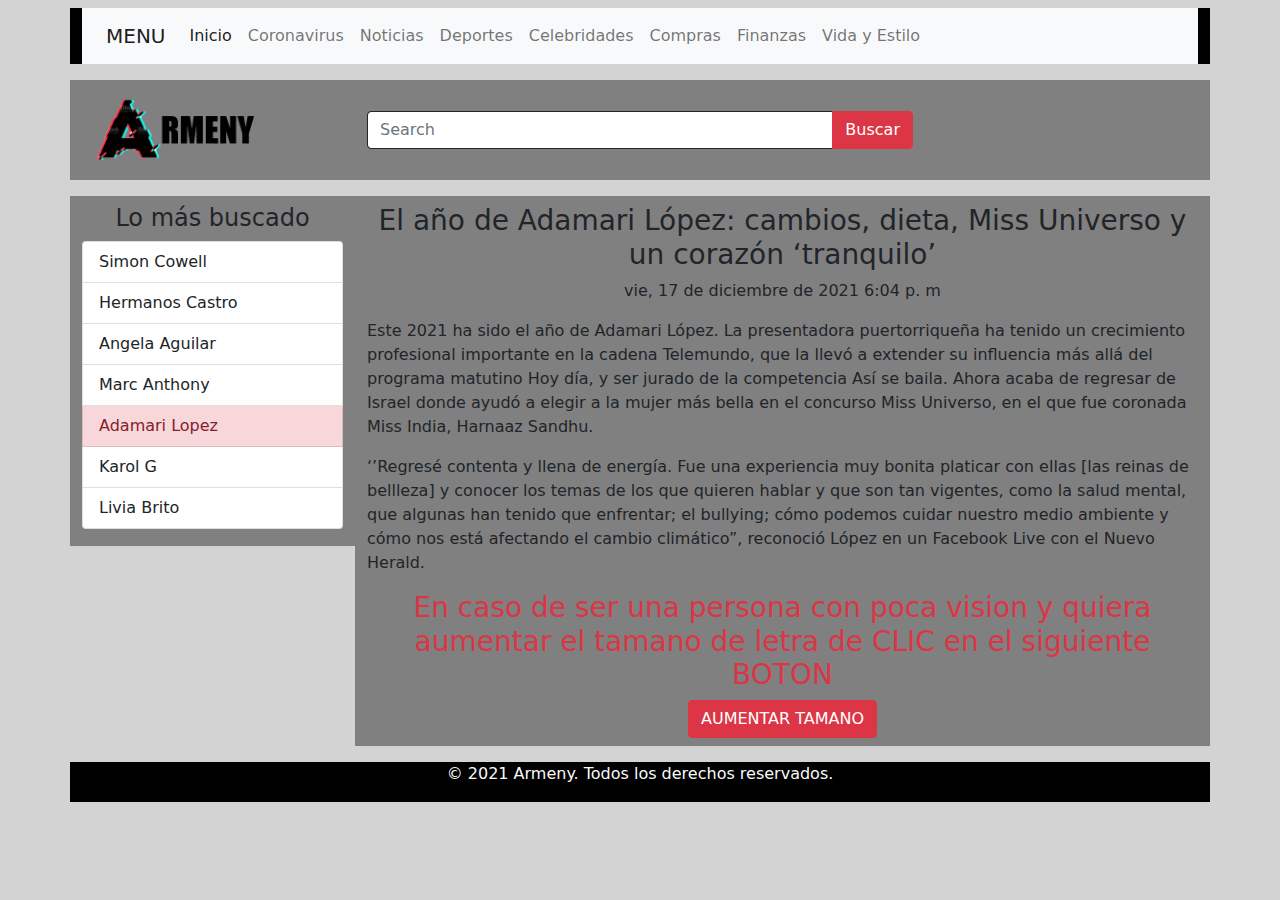
<file: artistas/adamari.html>
<!DOCTYPE html>
<html>
<head>
<title>PORTAL WEB</title>
	<link rel="stylesheet" type="text/css" href="../css/bootstrap.min.css">
	<link rel="stylesheet" type="text/css" href="../css/main.css">
	<!-- FONTAWESOME ICONOS -->
	<link rel="stylesheet" href="https://use.fontawesome.com/releases/v5.7.2/css/all.css"
        integrity="sha384-fnmOCqbTlWIlj8LyTjo7mOUStjsKC4pOpQbqyi7RrhN7udi9RwhKkMHpvLbHG9Sr" crossorigin="anonymous">
</head>

<body>
<header>
	<div class="container">
		<div class="row">
			<div class="col-12 my-2" id="menu">
				<nav class="navbar navbar-expand-lg navbar-light bg-light">
				  <div class="container-fluid">
					    <a class="navbar-brand" href="#">MENU</a>
					    <button class="navbar-toggler" type="button" data-bs-toggle="collapse" data-bs-target="#navbarNav" aria-controls="navbarNav" aria-expanded="false" aria-label="Toggle navigation">
					      <span class="navbar-toggler-icon"></span>
					    </button>
							    <div class="collapse navbar-collapse" id="navbarNav">
							      <ul class="navbar-nav">
							        <li class="nav-item">
							          <a class="nav-link active" aria-current="page" href="../index.html">Inicio</a>
							        </li>
							        <li class="nav-item">
							          <a class="nav-link" href="../html/covid.html">Coronavirus</a>
							        </li>
							        <li class="nav-item">
							          <a class="nav-link" href="../html/not.html">Noticias</a>
							        </li>
							        <li class="nav-item">
							          <a class="nav-link" href="../html/dep.html">Deportes</a>
							        </li>
							        <li class="nav-item">
							          <a class="nav-link" href="../html/cel.html">Celebridades</a>
							        </li>
							        <li class="nav-item">
							          <a class="nav-link" href="../html/comp.html">Compras</a>
							        </li>
							        <li class="nav-item">
							          <a class="nav-link" href="../html/fin.html">Finanzas</a>
							        </li>
							        <li class="nav-item">
							          <a class="nav-link" href="../html/vid.html">Vida y Estilo</a>
							        </li>
							      </ul>
							    </div>
  				   </div>
				</nav>
			</div>
		</div>
	

		<div class="row">
			<div class="col-3 my-2" id="cabecera">
				<img src="../images/logo.png" class="logo">
			</div>

			<div class="col-6 my-2" id="cabecera">
				<div class="input-group">
					  <input type="search" class="form-control border border-dark" placeholder="Search" aria-label="Search"
					  aria-describedby="search-addon" />
					  <button type="button" class="btn btn-danger">Buscar</button>
				</div>
			</div>

			<div class="col-3 my-2" id="cabecera">
				<ul class="list-unstyled list-inline mt-4">
                    <li class="list-inline-item">
                        <a href="https://www.facebook.com/chris.espinosa.376695/">
                            <i class="fab fa-facebook-f"></i>
                        </a>
                    </li>
                    <li class="list-inline-item">
                        <a href="https://www.instagram.com/christopherespinosar/">
                            <i class="fab fa-instagram"></i>
                        </a>
                    </li>
                    <li class="list-inline-item">
                        <a href="https://twitter.com/finkd?lang=es">
                            <i class="fab fa-twitter"></i>
                        </a>
                    </li>
                    <li class="list-inline-item">
                        <a href="https://www.youtube.com/watch?v=Rwk5PdpTxSU">
                            <i class="fab fa-youtube"></i>
                        </a>
                    </li>
                </ul>
			</div>
		</div>
	</div>
</header>

<section>
	<div class="container">
		<div class="row">
			<div class="col-3 my-2 py-2" id="aplicaciones">
				<h4 class="text-center text-dark">Lo más buscado</h4>
				<div class="list-group">
					  <a href="simon.html" class="list-group-item list-group-item-action">Simon Cowell
					  </a>
					  <a href="hermanos.html" class="list-group-item list-group-item-action">Hermanos Castro</a>
					  <a href="angela.html" class="list-group-item list-group-item-action">Angela Aguilar</a>
					  <a href="marc.html" class="list-group-item list-group-item-action">Marc Anthony</a>
					  <a href="adamari.html" class="list-group-item list-group-item-danger">Adamari Lopez</a>
					  <a href="karol.html" class="list-group-item list-group-item-action">Karol G</a>
					  <a href="livia.html" class="list-group-item list-group-item-action">Livia Brito</a>
				</div>
			</div>

			<div class="col-9 my-2 py-2" id="contenidopq">
				<h3 class="text-center">El año de Adamari López: cambios, dieta, Miss Universo y un corazón ‘tranquilo’</h3>
				<p class="text-center">vie, 17 de diciembre de 2021 6:04 p. m</p>
				<p>Este 2021 ha sido el año de Adamari López. La presentadora puertorriqueña ha tenido un crecimiento profesional importante en la cadena Telemundo, que la llevó a extender su influencia más allá del programa matutino Hoy día, y ser jurado de la competencia Así se baila. Ahora acaba de regresar de Israel donde ayudó a elegir a la mujer más bella en el concurso Miss Universo, en el que fue coronada Miss India, Harnaaz Sandhu.</p>
				<p>‘’Regresé contenta y llena de energía. Fue una experiencia muy bonita platicar con ellas [las reinas de bellleza] y conocer los temas de los que quieren hablar y que son tan vigentes, como la salud mental, que algunas han tenido que enfrentar; el bullying; cómo podemos cuidar nuestro medio ambiente y cómo nos está afectando el cambio climático”, reconoció López en un Facebook Live con el Nuevo Herald.</p>

				<h3 class="text-center text-danger">En caso de ser una persona con poca vision y quiera aumentar el tamano de letra de CLIC en el siguiente BOTON</h3>
				<center>
				<button onclick="aumentarLetra()" class="btn btn-danger" id="aumentar">AUMENTAR TAMANO</button>
				<button onclick="disminuirLetra()" type="hidden" id="menorar" class="btn btn-info">MENORAR TAMANO</button>
				</center>
			</div>
	</div>
</div>
</section>

<footer>
	<div class="container">
		<div class="row">
			<div class="col-12 my-2" id="footer">
				<p class="text-light text-center">© 2021 Armeny. Todos los derechos reservados.</p>
			</div>
		</div>
	</div>
</footer>
<script src="../js/bootstrap.bundle.min.js"></script>	
<script src="../js/script.js"></script>
</body>
</html>
</file>
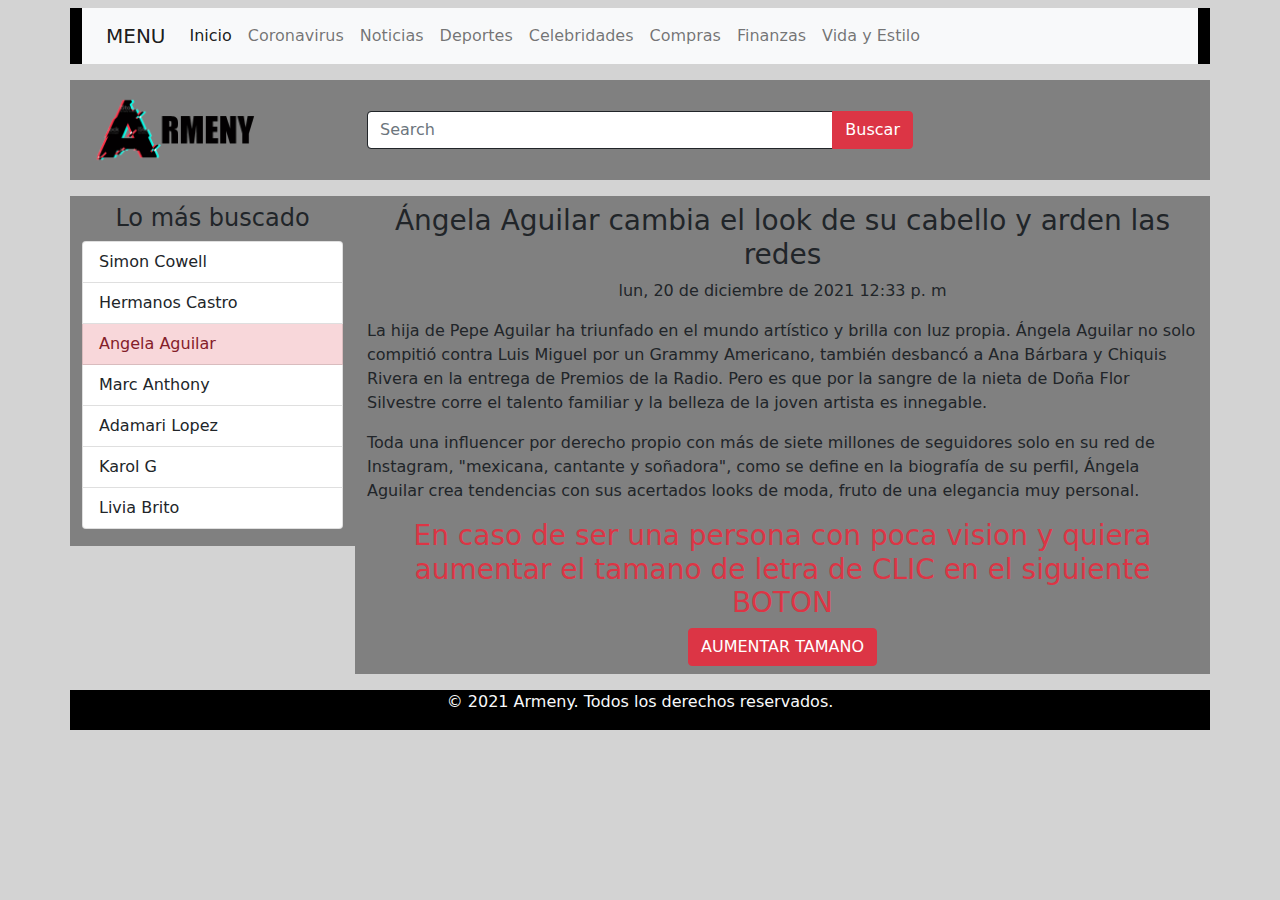
<file: artistas/angela.html>
<!DOCTYPE html>
<html>
<head>
<title>PORTAL WEB</title>
	<link rel="stylesheet" type="text/css" href="../css/bootstrap.min.css">
	<link rel="stylesheet" type="text/css" href="../css/main.css">
	<!-- FONTAWESOME ICONOS -->
	<link rel="stylesheet" href="https://use.fontawesome.com/releases/v5.7.2/css/all.css"
        integrity="sha384-fnmOCqbTlWIlj8LyTjo7mOUStjsKC4pOpQbqyi7RrhN7udi9RwhKkMHpvLbHG9Sr" crossorigin="anonymous">
</head>

<body>
<header>
	<div class="container">
		<div class="row">
			<div class="col-12 my-2" id="menu">
				<nav class="navbar navbar-expand-lg navbar-light bg-light">
				  <div class="container-fluid">
					    <a class="navbar-brand" href="#">MENU</a>
					    <button class="navbar-toggler" type="button" data-bs-toggle="collapse" data-bs-target="#navbarNav" aria-controls="navbarNav" aria-expanded="false" aria-label="Toggle navigation">
					      <span class="navbar-toggler-icon"></span>
					    </button>
							    <div class="collapse navbar-collapse" id="navbarNav">
							      <ul class="navbar-nav">
							        <li class="nav-item">
							          <a class="nav-link active" aria-current="page" href="../index.html">Inicio</a>
							        </li>
							        <li class="nav-item">
							          <a class="nav-link" href="../html/covid.html">Coronavirus</a>
							        </li>
							        <li class="nav-item">
							          <a class="nav-link" href="../html/not.html">Noticias</a>
							        </li>
							        <li class="nav-item">
							          <a class="nav-link" href="../html/dep.html">Deportes</a>
							        </li>
							        <li class="nav-item">
							          <a class="nav-link" href="../html/cel.html">Celebridades</a>
							        </li>
							        <li class="nav-item">
							          <a class="nav-link" href="../html/comp.html">Compras</a>
							        </li>
							        <li class="nav-item">
							          <a class="nav-link" href="../html/fin.html">Finanzas</a>
							        </li>
							        <li class="nav-item">
							          <a class="nav-link" href="../html/vid.html">Vida y Estilo</a>
							        </li>
							      </ul>
							    </div>
  				   </div>
				</nav>
			</div>
		</div>
	

		<div class="row">
			<div class="col-3 my-2" id="cabecera">
				<img src="../images/logo.png" class="logo">
			</div>

			<div class="col-6 my-2" id="cabecera">
				<div class="input-group">
					  <input type="search" class="form-control border border-dark" placeholder="Search" aria-label="Search"
					  aria-describedby="search-addon" />
					  <button type="button" class="btn btn-danger">Buscar</button>
				</div>
			</div>

			<div class="col-3 my-2" id="cabecera">
				<ul class="list-unstyled list-inline mt-4">
                    <li class="list-inline-item">
                        <a href="https://www.facebook.com/chris.espinosa.376695/">
                            <i class="fab fa-facebook-f"></i>
                        </a>
                    </li>
                    <li class="list-inline-item">
                        <a href="https://www.instagram.com/christopherespinosar/">
                            <i class="fab fa-instagram"></i>
                        </a>
                    </li>
                    <li class="list-inline-item">
                        <a href="https://twitter.com/finkd?lang=es">
                            <i class="fab fa-twitter"></i>
                        </a>
                    </li>
                    <li class="list-inline-item">
                        <a href="https://www.youtube.com/watch?v=Rwk5PdpTxSU">
                            <i class="fab fa-youtube"></i>
                        </a>
                    </li>
                </ul>
			</div>
		</div>
	</div>
</header>

<section>
	<div class="container">
		<div class="row">
			<div class="col-3 my-2 py-2" id="aplicaciones">
				<h4 class="text-center text-dark">Lo más buscado</h4>
				<div class="list-group">
					  <a href="simon.html" class="list-group-item list-group-item-action">Simon Cowell
					  </a>
					  <a href="hermanos.html" class="list-group-item list-group-item-action">Hermanos Castro</a>
					  <a href="angela.html" class="list-group-item list-group-item-danger">Angela Aguilar</a>
					  <a href="marc.html" class="list-group-item list-group-item-action">Marc Anthony</a>
					  <a href="adamari.html" class="list-group-item list-group-item-action">Adamari Lopez</a>
					  <a href="karol.html" class="list-group-item list-group-item-action">Karol G</a>
					  <a href="livia.html" class="list-group-item list-group-item-action">Livia Brito</a>
				</div>
			</div>

			<div class="col-9 my-2 py-2" id="contenidopq">
				<h3 class="text-center">Ángela Aguilar cambia el look de su cabello y arden las redes</h3>
				<p class="text-center">lun, 20 de diciembre de 2021 12:33 p. m</p>
				<p>La hija de Pepe Aguilar ha triunfado en el mundo artístico y brilla con luz propia. Ángela Aguilar no solo compitió contra Luis Miguel por un Grammy Americano, también desbancó a Ana Bárbara y Chiquis Rivera en la entrega de Premios de la Radio. Pero es que por la sangre de la nieta de Doña Flor Silvestre corre el talento familiar y la belleza de la joven artista es innegable.</p>
				<p>Toda una influencer por derecho propio con más de siete millones de seguidores solo en su red de Instagram, "mexicana, cantante y soñadora", como se define en la biografía de su perfil, Ángela Aguilar crea tendencias con sus acertados looks de moda, fruto de una elegancia muy personal.</p>

				<h3 class="text-center text-danger">En caso de ser una persona con poca vision y quiera aumentar el tamano de letra de CLIC en el siguiente BOTON</h3>
				<center>
				<button onclick="aumentarLetra()" class="btn btn-danger" id="aumentar">AUMENTAR TAMANO</button>
				<button onclick="disminuirLetra()" type="hidden" id="menorar" class="btn btn-info">MENORAR TAMANO</button>
				</center>
			</div>
	</div>
</div>
</section>

<footer>
	<div class="container">
		<div class="row">
			<div class="col-12 my-2" id="footer">
				<p class="text-light text-center">© 2021 Armeny. Todos los derechos reservados.</p>
			</div>
		</div>
	</div>
</footer>
<script src="../js/bootstrap.bundle.min.js"></script>
<script src="../js/script.js"></script>	
</body>
</html>
</file>
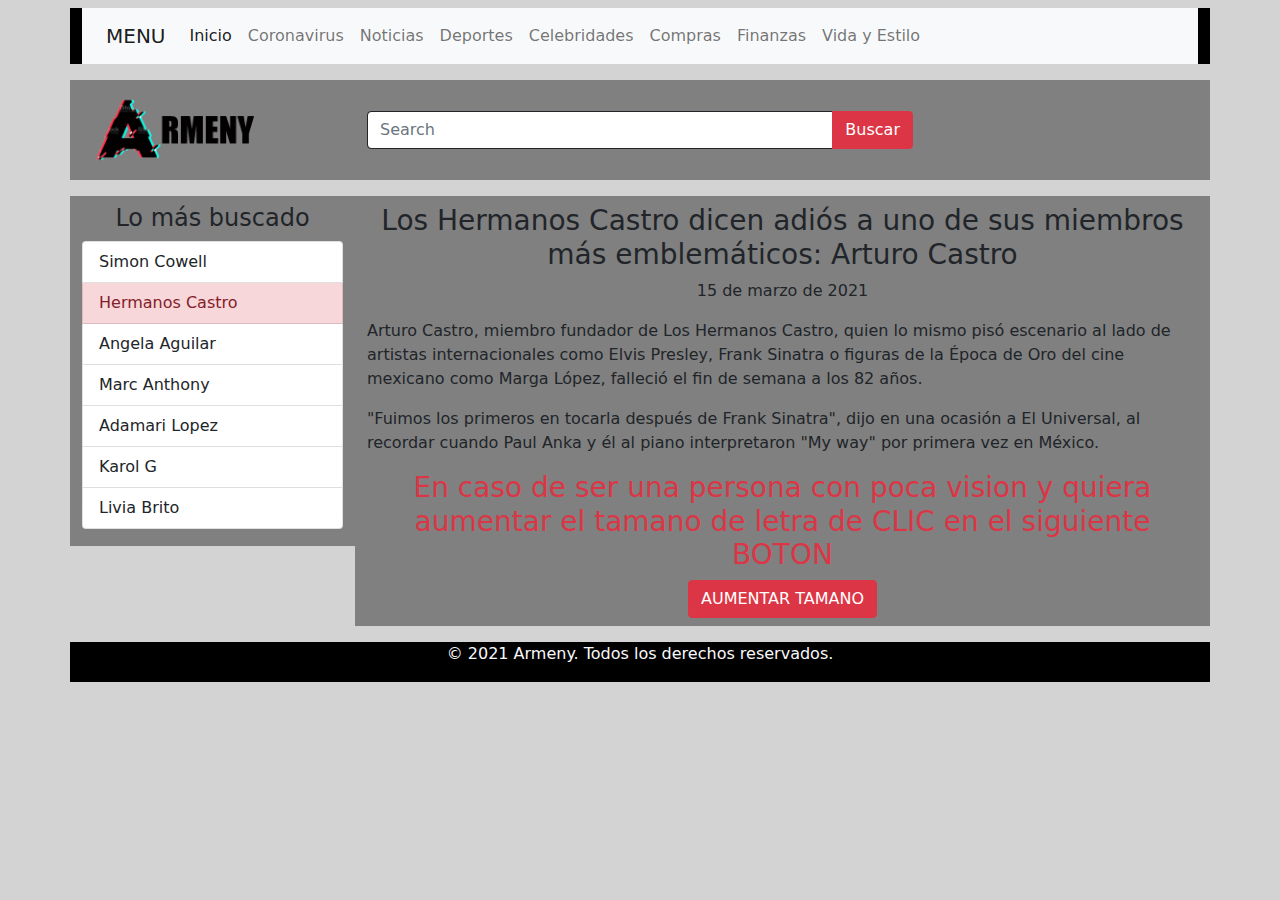
<file: artistas/hermanos.html>
<!DOCTYPE html>
<html>
<head>
<title>PORTAL WEB</title>
	<link rel="stylesheet" type="text/css" href="../css/bootstrap.min.css">
	<link rel="stylesheet" type="text/css" href="../css/main.css">
	<!-- FONTAWESOME ICONOS -->
	<link rel="stylesheet" href="https://use.fontawesome.com/releases/v5.7.2/css/all.css"
        integrity="sha384-fnmOCqbTlWIlj8LyTjo7mOUStjsKC4pOpQbqyi7RrhN7udi9RwhKkMHpvLbHG9Sr" crossorigin="anonymous">
</head>

<body>
<header>
	<div class="container">
		<div class="row">
			<div class="col-12 my-2" id="menu">
				<nav class="navbar navbar-expand-lg navbar-light bg-light">
				  <div class="container-fluid">
					    <a class="navbar-brand" href="#">MENU</a>
					    <button class="navbar-toggler" type="button" data-bs-toggle="collapse" data-bs-target="#navbarNav" aria-controls="navbarNav" aria-expanded="false" aria-label="Toggle navigation">
					      <span class="navbar-toggler-icon"></span>
					    </button>
							    <div class="collapse navbar-collapse" id="navbarNav">
							      <ul class="navbar-nav">
							        <li class="nav-item">
							          <a class="nav-link active" aria-current="page" href="../index.html">Inicio</a>
							        </li>
							        <li class="nav-item">
							          <a class="nav-link" href="../html/covid.html">Coronavirus</a>
							        </li>
							        <li class="nav-item">
							          <a class="nav-link" href="../html/not.html">Noticias</a>
							        </li>
							        <li class="nav-item">
							          <a class="nav-link" href="../html/dep.html">Deportes</a>
							        </li>
							        <li class="nav-item">
							          <a class="nav-link" href="../html/cel.html">Celebridades</a>
							        </li>
							        <li class="nav-item">
							          <a class="nav-link" href="../html/comp.html">Compras</a>
							        </li>
							        <li class="nav-item">
							          <a class="nav-link" href="../html/fin.html">Finanzas</a>
							        </li>
							        <li class="nav-item">
							          <a class="nav-link" href="../html/vid.html">Vida y Estilo</a>
							        </li>
							      </ul>
							    </div>
  				   </div>
				</nav>
			</div>
		</div>
	

		<div class="row">
			<div class="col-3 my-2" id="cabecera">
				<img src="../images/logo.png" class="logo">
			</div>

			<div class="col-6 my-2" id="cabecera">
				<div class="input-group">
					  <input type="search" class="form-control border border-dark" placeholder="Search" aria-label="Search"
					  aria-describedby="search-addon" />
					  <button type="button" class="btn btn-danger">Buscar</button>
				</div>
			</div>

			<div class="col-3 my-2" id="cabecera">
				<ul class="list-unstyled list-inline mt-4">
                    <li class="list-inline-item">
                        <a href="https://www.facebook.com/chris.espinosa.376695/">
                            <i class="fab fa-facebook-f"></i>
                        </a>
                    </li>
                    <li class="list-inline-item">
                        <a href="https://www.instagram.com/christopherespinosar/">
                            <i class="fab fa-instagram"></i>
                        </a>
                    </li>
                    <li class="list-inline-item">
                        <a href="https://twitter.com/finkd?lang=es">
                            <i class="fab fa-twitter"></i>
                        </a>
                    </li>
                    <li class="list-inline-item">
                        <a href="https://www.youtube.com/watch?v=Rwk5PdpTxSU">
                            <i class="fab fa-youtube"></i>
                        </a>
                    </li>
                </ul>
			</div>
		</div>
	</div>
</header>

<section>
	<div class="container">
		<div class="row">
			<div class="col-3 my-2 py-2" id="aplicaciones">
				<h4 class="text-center text-dark">Lo más buscado</h4>
				<div class="list-group">
					  <a href="simon.html" class="list-group-item list-group-item-action">Simon Cowell
					  </a>
					  <a href="hermanos.html" class="list-group-item list-group-item-danger">Hermanos Castro</a>
					  <a href="angela.html" class="list-group-item list-group-item-action">Angela Aguilar</a>
					  <a href="marc.html" class="list-group-item list-group-item-action">Marc Anthony</a>
					  <a href="adamari.html" class="list-group-item list-group-item-action">Adamari Lopez</a>
					  <a href="karol.html" class="list-group-item list-group-item-action">Karol G</a>
					  <a href="livia.html" class="list-group-item list-group-item-action">Livia Brito</a>
				</div>
			</div>

			<div class="col-9 my-2 py-2" id="contenidopq">
				<h3 class="text-center">Los Hermanos Castro dicen adiós a uno de sus miembros más emblemáticos: Arturo Castro</h3>
				<p class="text-center">15 de marzo de 2021</p>
				<p>Arturo Castro, miembro fundador de Los Hermanos Castro, quien lo mismo pisó escenario al lado de artistas internacionales como Elvis Presley, Frank Sinatra o figuras de la Época de Oro del cine mexicano como Marga López, falleció el fin de semana a los 82 años.</p>
				<p>"Fuimos los primeros en tocarla después de Frank Sinatra", dijo en una ocasión a El Universal, al recordar cuando Paul Anka y él al piano interpretaron "My way" por primera vez en México.</p>

				<h3 class="text-center text-danger">En caso de ser una persona con poca vision y quiera aumentar el tamano de letra de CLIC en el siguiente BOTON</h3>
				<center>
				<button onclick="aumentarLetra()" class="btn btn-danger" id="aumentar">AUMENTAR TAMANO</button>
				<button onclick="disminuirLetra()" type="hidden" id="menorar" class="btn btn-info">MENORAR TAMANO</button>
				</center>
			</div>
	</div>
</div>
</section>

<footer>
	<div class="container">
		<div class="row">
			<div class="col-12 my-2" id="footer">
				<p class="text-light text-center">© 2021 Armeny. Todos los derechos reservados.</p>
			</div>
		</div>
	</div>
</footer>
<script src="../js/bootstrap.bundle.min.js"></script>	
<script src="../js/script.js"></script>
</body>
</html>
</file>
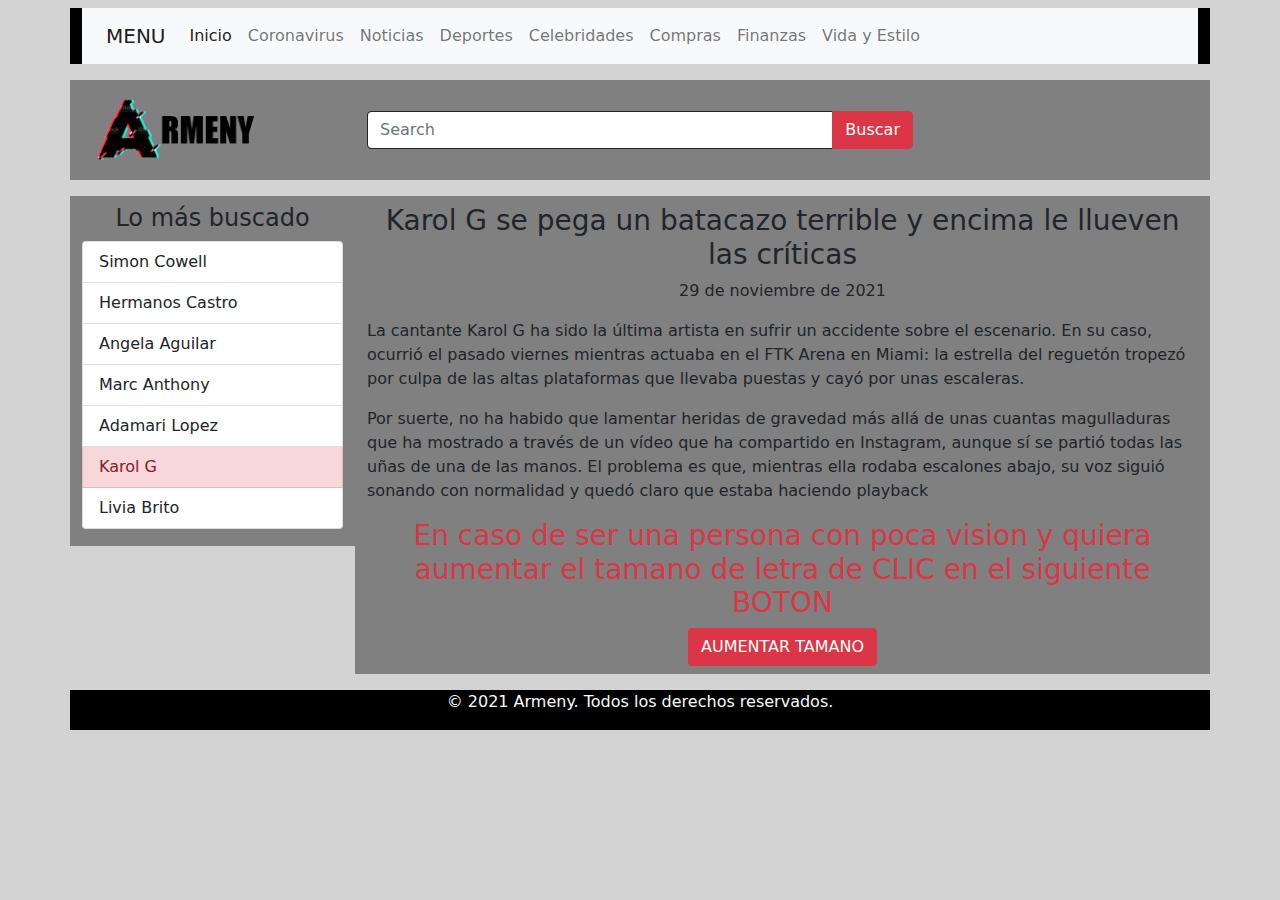
<file: artistas/karol.html>
<!DOCTYPE html>
<html>
<head>
<title>PORTAL WEB</title>
	<link rel="stylesheet" type="text/css" href="../css/bootstrap.min.css">
	<link rel="stylesheet" type="text/css" href="../css/main.css">
	<!-- FONTAWESOME ICONOS -->
	<link rel="stylesheet" href="https://use.fontawesome.com/releases/v5.7.2/css/all.css"
        integrity="sha384-fnmOCqbTlWIlj8LyTjo7mOUStjsKC4pOpQbqyi7RrhN7udi9RwhKkMHpvLbHG9Sr" crossorigin="anonymous">
</head>

<body>
<header>
	<div class="container">
		<div class="row">
			<div class="col-12 my-2" id="menu">
				<nav class="navbar navbar-expand-lg navbar-light bg-light">
				  <div class="container-fluid">
					    <a class="navbar-brand" href="#">MENU</a>
					    <button class="navbar-toggler" type="button" data-bs-toggle="collapse" data-bs-target="#navbarNav" aria-controls="navbarNav" aria-expanded="false" aria-label="Toggle navigation">
					      <span class="navbar-toggler-icon"></span>
					    </button>
							    <div class="collapse navbar-collapse" id="navbarNav">
							      <ul class="navbar-nav">
							        <li class="nav-item">
							          <a class="nav-link active" aria-current="page" href="../index.html">Inicio</a>
							        </li>
							        <li class="nav-item">
							          <a class="nav-link" href="../html/covid.html">Coronavirus</a>
							        </li>
							        <li class="nav-item">
							          <a class="nav-link" href="../html/not.html">Noticias</a>
							        </li>
							        <li class="nav-item">
							          <a class="nav-link" href="../html/dep.html">Deportes</a>
							        </li>
							        <li class="nav-item">
							          <a class="nav-link" href="../html/cel.html">Celebridades</a>
							        </li>
							        <li class="nav-item">
							          <a class="nav-link" href="../html/comp.html">Compras</a>
							        </li>
							        <li class="nav-item">
							          <a class="nav-link" href="../html/fin.html">Finanzas</a>
							        </li>
							        <li class="nav-item">
							          <a class="nav-link" href="../html/vid.html">Vida y Estilo</a>
							        </li>
							      </ul>
							    </div>
  				   </div>
				</nav>
			</div>
		</div>
	

		<div class="row">
			<div class="col-3 my-2" id="cabecera">
				<img src="../images/logo.png" class="logo">
			</div>

			<div class="col-6 my-2" id="cabecera">
				<div class="input-group">
					  <input type="search" class="form-control border border-dark" placeholder="Search" aria-label="Search"
					  aria-describedby="search-addon" />
					  <button type="button" class="btn btn-danger">Buscar</button>
				</div>
			</div>

			<div class="col-3 my-2" id="cabecera">
				<ul class="list-unstyled list-inline mt-4">
                    <li class="list-inline-item">
                        <a href="https://www.facebook.com/chris.espinosa.376695/">
                            <i class="fab fa-facebook-f"></i>
                        </a>
                    </li>
                    <li class="list-inline-item">
                        <a href="https://www.instagram.com/christopherespinosar/">
                            <i class="fab fa-instagram"></i>
                        </a>
                    </li>
                    <li class="list-inline-item">
                        <a href="https://twitter.com/finkd?lang=es">
                            <i class="fab fa-twitter"></i>
                        </a>
                    </li>
                    <li class="list-inline-item">
                        <a href="https://www.youtube.com/watch?v=Rwk5PdpTxSU">
                            <i class="fab fa-youtube"></i>
                        </a>
                    </li>
                </ul>
			</div>
		</div>
	</div>
</header>

<section>
	<div class="container">
		<div class="row">
			<div class="col-3 my-2 py-2" id="aplicaciones">
				<h4 class="text-center text-dark">Lo más buscado</h4>
				<div class="list-group">
					  <a href="simon.html" class="list-group-item list-group-item-action">Simon Cowell
					  </a>
					  <a href="hermanos.html" class="list-group-item list-group-item-action">Hermanos Castro</a>
					  <a href="angela.html" class="list-group-item list-group-item-action">Angela Aguilar</a>
					  <a href="marc.html" class="list-group-item list-group-item-action">Marc Anthony</a>
					  <a href="adamari.html" class="list-group-item list-group-item-action">Adamari Lopez</a>
					  <a href="karol.html" class="list-group-item list-group-item-danger">Karol G</a>
					  <a href="livia.html" class="list-group-item list-group-item-action">Livia Brito</a>
				</div>
			</div>

			<div class="col-9 my-2 py-2" id="contenidopq">
				<h3 class="text-center">Karol G se pega un batacazo terrible y encima le llueven las críticas</h3>
				<p class="text-center">29 de noviembre de 2021</p>
				<p>La cantante Karol G ha sido la última artista en sufrir un accidente sobre el escenario. En su caso, ocurrió el pasado viernes mientras actuaba en el FTK Arena en Miami: la estrella del reguetón tropezó por culpa de las altas plataformas que llevaba puestas y cayó por unas escaleras.</p>
				<p>Por suerte, no ha habido que lamentar heridas de gravedad más allá de unas cuantas magulladuras que ha mostrado a través de un vídeo que ha compartido en Instagram, aunque sí se partió todas las uñas de una de las manos. El problema es que, mientras ella rodaba escalones abajo, su voz siguió sonando con normalidad y quedó claro que estaba haciendo playback</p>

				<h3 class="text-center text-danger">En caso de ser una persona con poca vision y quiera aumentar el tamano de letra de CLIC en el siguiente BOTON</h3>
				<center>
				<button onclick="aumentarLetra()" class="btn btn-danger" id="aumentar">AUMENTAR TAMANO</button>
				<button onclick="disminuirLetra()" type="hidden" id="menorar" class="btn btn-info">MENORAR TAMANO</button>
				</center>
			</div>
	</div>
</div>
</section>

<footer>
	<div class="container">
		<div class="row">
			<div class="col-12 my-2" id="footer">
				<p class="text-light text-center">© 2021 Armeny. Todos los derechos reservados.</p>
			</div>
		</div>
	</div>
</footer>
<script src="../js/bootstrap.bundle.min.js"></script>
<script src="../js/script.js"></script>	
</body>
</html>
</file>
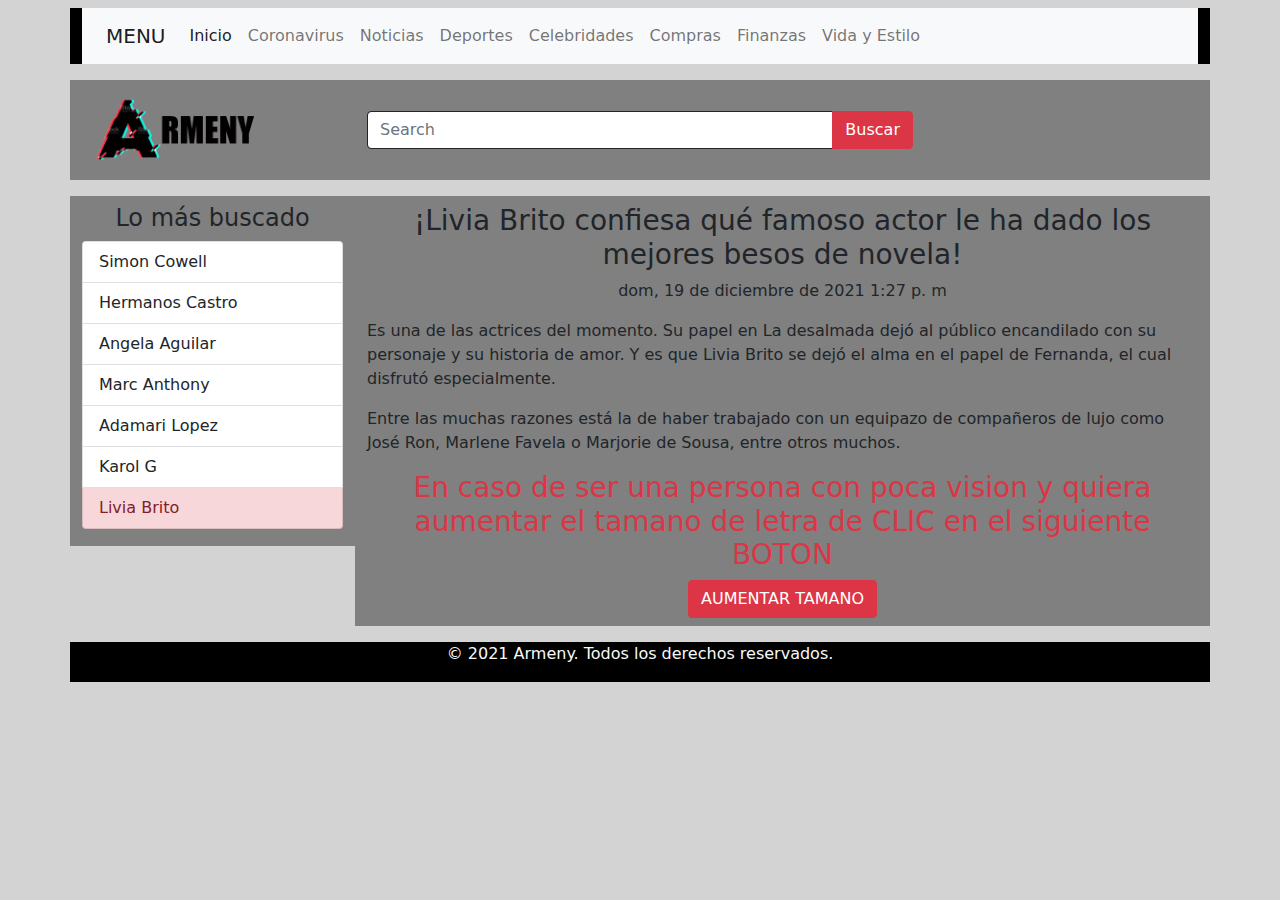
<file: artistas/livia.html>
<!DOCTYPE html>
<html>
<head>
<title>PORTAL WEB</title>
	<link rel="stylesheet" type="text/css" href="../css/bootstrap.min.css">
	<link rel="stylesheet" type="text/css" href="../css/main.css">
	<!-- FONTAWESOME ICONOS -->
	<link rel="stylesheet" href="https://use.fontawesome.com/releases/v5.7.2/css/all.css"
        integrity="sha384-fnmOCqbTlWIlj8LyTjo7mOUStjsKC4pOpQbqyi7RrhN7udi9RwhKkMHpvLbHG9Sr" crossorigin="anonymous">
</head>

<body>
<header>
	<div class="container">
		<div class="row">
			<div class="col-12 my-2" id="menu">
				<nav class="navbar navbar-expand-lg navbar-light bg-light">
				  <div class="container-fluid">
					    <a class="navbar-brand" href="#">MENU</a>
					    <button class="navbar-toggler" type="button" data-bs-toggle="collapse" data-bs-target="#navbarNav" aria-controls="navbarNav" aria-expanded="false" aria-label="Toggle navigation">
					      <span class="navbar-toggler-icon"></span>
					    </button>
							    <div class="collapse navbar-collapse" id="navbarNav">
							      <ul class="navbar-nav">
							        <li class="nav-item">
							          <a class="nav-link active" aria-current="page" href="../index.html">Inicio</a>
							        </li>
							        <li class="nav-item">
							          <a class="nav-link" href="../html/covid.html">Coronavirus</a>
							        </li>
							        <li class="nav-item">
							          <a class="nav-link" href="../html/not.html">Noticias</a>
							        </li>
							        <li class="nav-item">
							          <a class="nav-link" href="../html/dep.html">Deportes</a>
							        </li>
							        <li class="nav-item">
							          <a class="nav-link" href="../html/cel.html">Celebridades</a>
							        </li>
							        <li class="nav-item">
							          <a class="nav-link" href="../html/comp.html">Compras</a>
							        </li>
							        <li class="nav-item">
							          <a class="nav-link" href="../html/fin.html">Finanzas</a>
							        </li>
							        <li class="nav-item">
							          <a class="nav-link" href="../html/vid.html">Vida y Estilo</a>
							        </li>
							      </ul>
							    </div>
  				   </div>
				</nav>
			</div>
		</div>
	

		<div class="row">
			<div class="col-3 my-2" id="cabecera">
				<img src="../images/logo.png" class="logo">
			</div>

			<div class="col-6 my-2" id="cabecera">
				<div class="input-group">
					  <input type="search" class="form-control border border-dark" placeholder="Search" aria-label="Search"
					  aria-describedby="search-addon" />
					  <button type="button" class="btn btn-danger">Buscar</button>
				</div>
			</div>

			<div class="col-3 my-2" id="cabecera">
				<ul class="list-unstyled list-inline mt-4">
                    <li class="list-inline-item">
                        <a href="https://www.facebook.com/chris.espinosa.376695/">
                            <i class="fab fa-facebook-f"></i>
                        </a>
                    </li>
                    <li class="list-inline-item">
                        <a href="https://www.instagram.com/christopherespinosar/">
                            <i class="fab fa-instagram"></i>
                        </a>
                    </li>
                    <li class="list-inline-item">
                        <a href="https://twitter.com/finkd?lang=es">
                            <i class="fab fa-twitter"></i>
                        </a>
                    </li>
                    <li class="list-inline-item">
                        <a href="https://www.youtube.com/watch?v=Rwk5PdpTxSU">
                            <i class="fab fa-youtube"></i>
                        </a>
                    </li>
                </ul>
			</div>
		</div>
	</div>
</header>

<section>
	<div class="container">
		<div class="row">
			<div class="col-3 my-2 py-2" id="aplicaciones">
				<h4 class="text-center text-dark">Lo más buscado</h4>
				<div class="list-group">
					  <a href="simon.html" class="list-group-item list-group-item-action">Simon Cowell
					  </a>
					  <a href="hermanos.html" class="list-group-item list-group-item-action">Hermanos Castro</a>
					  <a href="angela.html" class="list-group-item list-group-item-action">Angela Aguilar</a>
					  <a href="marc.html" class="list-group-item list-group-item-action">Marc Anthony</a>
					  <a href="adamari.html" class="list-group-item list-group-item-action">Adamari Lopez</a>
					  <a href="karol.html" class="list-group-item list-group-item-action">Karol G</a>
					  <a href="livia.html" class="list-group-item list-group-item-danger">Livia Brito</a>
				</div>
			</div>

			<div class="col-9 my-2 py-2" id="contenidopq">
				<h3 class="text-center">¡Livia Brito confiesa qué famoso actor le ha dado los mejores besos de novela!</h3>
				<p class="text-center">dom, 19 de diciembre de 2021 1:27 p. m</p>
				<p>Es una de las actrices del momento. Su papel en La desalmada dejó al público encandilado con su personaje y su historia de amor. Y es que Livia Brito se dejó el alma en el papel de Fernanda, el cual disfrutó especialmente.</p>
				<p>Entre las muchas razones está la de haber trabajado con un equipazo de compañeros de lujo como José Ron, Marlene Favela o Marjorie de Sousa, entre otros muchos.</p>

				<h3 class="text-center text-danger">En caso de ser una persona con poca vision y quiera aumentar el tamano de letra de CLIC en el siguiente BOTON</h3>
				<center>
				<button onclick="aumentarLetra()" class="btn btn-danger" id="aumentar">AUMENTAR TAMANO</button>
				<button onclick="disminuirLetra()" type="hidden" id="menorar" class="btn btn-info">MENORAR TAMANO</button>
				</center>
			</div>
	</div>
</div>
</section>

<footer>
	<div class="container">
		<div class="row">
			<div class="col-12 my-2" id="footer">
				<p class="text-light text-center">© 2021 Armeny. Todos los derechos reservados.</p>
			</div>
		</div>
	</div>
</footer>
<script src="../js/bootstrap.bundle.min.js"></script>
<script src="../js/script.js"></script>	
</body>
</html>
</file>
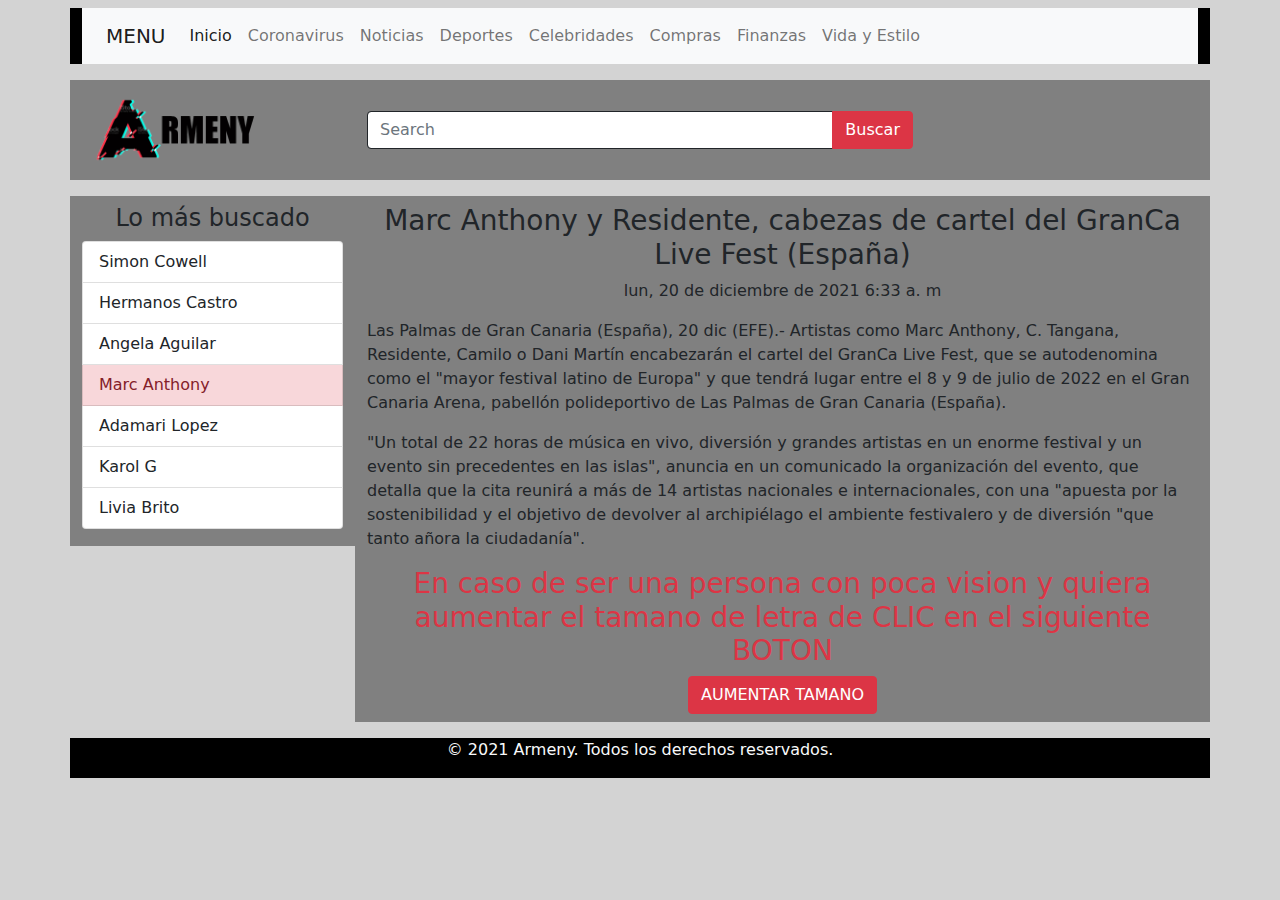
<file: artistas/marc.html>
<!DOCTYPE html>
<html>
<head>
<title>PORTAL WEB</title>
	<link rel="stylesheet" type="text/css" href="../css/bootstrap.min.css">
	<link rel="stylesheet" type="text/css" href="../css/main.css">
	<!-- FONTAWESOME ICONOS -->
	<link rel="stylesheet" href="https://use.fontawesome.com/releases/v5.7.2/css/all.css"
        integrity="sha384-fnmOCqbTlWIlj8LyTjo7mOUStjsKC4pOpQbqyi7RrhN7udi9RwhKkMHpvLbHG9Sr" crossorigin="anonymous">
</head>

<body>
<header>
	<div class="container">
		<div class="row">
			<div class="col-12 my-2" id="menu">
				<nav class="navbar navbar-expand-lg navbar-light bg-light">
				  <div class="container-fluid">
					    <a class="navbar-brand" href="#">MENU</a>
					    <button class="navbar-toggler" type="button" data-bs-toggle="collapse" data-bs-target="#navbarNav" aria-controls="navbarNav" aria-expanded="false" aria-label="Toggle navigation">
					      <span class="navbar-toggler-icon"></span>
					    </button>
							    <div class="collapse navbar-collapse" id="navbarNav">
							      <ul class="navbar-nav">
							        <li class="nav-item">
							          <a class="nav-link active" aria-current="page" href="../index.html">Inicio</a>
							        </li>
							        <li class="nav-item">
							          <a class="nav-link" href="../html/covid.html">Coronavirus</a>
							        </li>
							        <li class="nav-item">
							          <a class="nav-link" href="../html/not.html">Noticias</a>
							        </li>
							        <li class="nav-item">
							          <a class="nav-link" href="../html/dep.html">Deportes</a>
							        </li>
							        <li class="nav-item">
							          <a class="nav-link" href="../html/cel.html">Celebridades</a>
							        </li>
							        <li class="nav-item">
							          <a class="nav-link" href="../html/comp.html">Compras</a>
							        </li>
							        <li class="nav-item">
							          <a class="nav-link" href="../html/fin.html">Finanzas</a>
							        </li>
							        <li class="nav-item">
							          <a class="nav-link" href="../html/vid.html">Vida y Estilo</a>
							        </li>
							      </ul>
							    </div>
  				   </div>
				</nav>
			</div>
		</div>
	

		<div class="row">
			<div class="col-3 my-2" id="cabecera">
				<img src="../images/logo.png" class="logo">
			</div>

			<div class="col-6 my-2" id="cabecera">
				<div class="input-group">
					  <input type="search" class="form-control border border-dark" placeholder="Search" aria-label="Search"
					  aria-describedby="search-addon" />
					  <button type="button" class="btn btn-danger">Buscar</button>
				</div>
			</div>

			<div class="col-3 my-2" id="cabecera">
				<ul class="list-unstyled list-inline mt-4">
                    <li class="list-inline-item">
                        <a href="https://www.facebook.com/chris.espinosa.376695/">
                            <i class="fab fa-facebook-f"></i>
                        </a>
                    </li>
                    <li class="list-inline-item">
                        <a href="https://www.instagram.com/christopherespinosar/">
                            <i class="fab fa-instagram"></i>
                        </a>
                    </li>
                    <li class="list-inline-item">
                        <a href="https://twitter.com/finkd?lang=es">
                            <i class="fab fa-twitter"></i>
                        </a>
                    </li>
                    <li class="list-inline-item">
                        <a href="https://www.youtube.com/watch?v=Rwk5PdpTxSU">
                            <i class="fab fa-youtube"></i>
                        </a>
                    </li>
                </ul>
			</div>
		</div>
	</div>
</header>

<section>
	<div class="container">
		<div class="row">
			<div class="col-3 my-2 py-2" id="aplicaciones">
				<h4 class="text-center text-dark">Lo más buscado</h4>
				<div class="list-group">
					  <a href="simon.html" class="list-group-item list-group-item-action">Simon Cowell
					  </a>
					  <a href="hermanos.html" class="list-group-item list-group-item-action">Hermanos Castro</a>
					  <a href="angela.html" class="list-group-item list-group-item-action">Angela Aguilar</a>
					  <a href="marc.html" class="list-group-item list-group-item-danger">Marc Anthony</a>
					  <a href="adamari.html" class="list-group-item list-group-item-action">Adamari Lopez</a>
					  <a href="karol.html" class="list-group-item list-group-item-action">Karol G</a>
					  <a href="livia.html" class="list-group-item list-group-item-action">Livia Brito</a>
				</div>
			</div>

			<div class="col-9 my-2 py-2" id="contenidopq">
				<h3 class="text-center">Marc Anthony y Residente, cabezas de cartel del GranCa Live Fest (España)</h3>
				<p class="text-center">lun, 20 de diciembre de 2021 6:33 a. m</p>
				<p>Las Palmas de Gran Canaria (España), 20 dic (EFE).- Artistas como Marc Anthony, C. Tangana, Residente, Camilo o Dani Martín encabezarán el cartel del GranCa Live Fest, que se autodenomina como el "mayor festival latino de Europa" y que tendrá lugar entre el 8 y 9 de julio de 2022 en el Gran Canaria Arena, pabellón polideportivo de Las Palmas de Gran Canaria (España).</p>
				<p>"Un total de 22 horas de música en vivo, diversión y grandes artistas en un enorme festival y un evento sin precedentes en las islas", anuncia en un comunicado la organización del evento, que detalla que la cita reunirá a más de 14 artistas nacionales e internacionales, con una "apuesta por la sostenibilidad y el objetivo de devolver al archipiélago el ambiente festivalero y de diversión "que tanto añora la ciudadanía".</p>

				<h3 class="text-center text-danger">En caso de ser una persona con poca vision y quiera aumentar el tamano de letra de CLIC en el siguiente BOTON</h3>
				<center>
				<button onclick="aumentarLetra()" class="btn btn-danger" id="aumentar">AUMENTAR TAMANO</button>
				<button onclick="disminuirLetra()" type="hidden" id="menorar" class="btn btn-info">MENORAR TAMANO</button>
				</center>
			</div>
	</div>
</div>
</section>

<footer>
	<div class="container">
		<div class="row">
			<div class="col-12 my-2" id="footer">
				<p class="text-light text-center">© 2021 Armeny. Todos los derechos reservados.</p>
			</div>
		</div>
	</div>
</footer>
<script src="../js/bootstrap.bundle.min.js"></script>
<script src="../js/script.js"></script>	
</body>
</html>
</file>
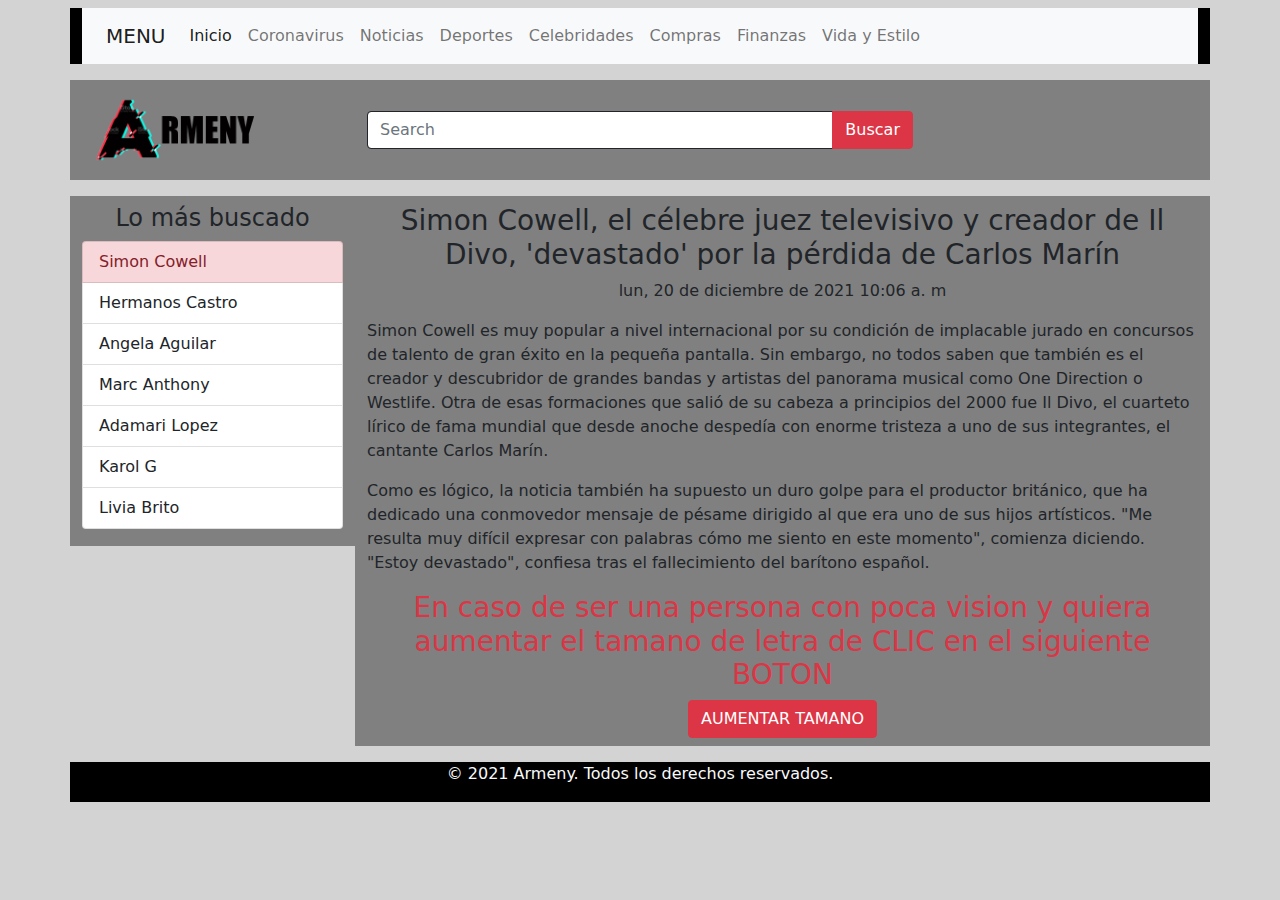
<file: artistas/simon.html>
<!DOCTYPE html>
<html>
<head>
<title>PORTAL WEB</title>
	<link rel="stylesheet" type="text/css" href="../css/bootstrap.min.css">
	<link rel="stylesheet" type="text/css" href="../css/main.css">
	<!-- FONTAWESOME ICONOS -->
	<link rel="stylesheet" href="https://use.fontawesome.com/releases/v5.7.2/css/all.css"
        integrity="sha384-fnmOCqbTlWIlj8LyTjo7mOUStjsKC4pOpQbqyi7RrhN7udi9RwhKkMHpvLbHG9Sr" crossorigin="anonymous">
</head>

<body>
<header>
	<div class="container">
		<div class="row">
			<div class="col-12 my-2" id="menu">
				<nav class="navbar navbar-expand-lg navbar-light bg-light">
				  <div class="container-fluid">
					    <a class="navbar-brand" href="#">MENU</a>
					    <button class="navbar-toggler" type="button" data-bs-toggle="collapse" data-bs-target="#navbarNav" aria-controls="navbarNav" aria-expanded="false" aria-label="Toggle navigation">
					      <span class="navbar-toggler-icon"></span>
					    </button>
							    <div class="collapse navbar-collapse" id="navbarNav">
							      <ul class="navbar-nav">
							        <li class="nav-item">
							          <a class="nav-link active" aria-current="page" href="../index.html">Inicio</a>
							        </li>
							        <li class="nav-item">
							          <a class="nav-link" href="../html/covid.html">Coronavirus</a>
							        </li>
							        <li class="nav-item">
							          <a class="nav-link" href="../html/not.html">Noticias</a>
							        </li>
							        <li class="nav-item">
							          <a class="nav-link" href="../html/dep.html">Deportes</a>
							        </li>
							        <li class="nav-item">
							          <a class="nav-link" href="../html/cel.html">Celebridades</a>
							        </li>
							        <li class="nav-item">
							          <a class="nav-link" href="../html/comp.html">Compras</a>
							        </li>
							        <li class="nav-item">
							          <a class="nav-link" href="../html/fin.html">Finanzas</a>
							        </li>
							        <li class="nav-item">
							          <a class="nav-link" href="../html/vid.html">Vida y Estilo</a>
							        </li>
							      </ul>
							    </div>
  				   </div>
				</nav>
			</div>
		</div>
	

		<div class="row">
			<div class="col-3 my-2" id="cabecera">
				<img src="../images/logo.png" class="logo">
			</div>

			<div class="col-6 my-2" id="cabecera">
				<div class="input-group">
					  <input type="search" class="form-control border border-dark" placeholder="Search" aria-label="Search"
					  aria-describedby="search-addon" />
					  <button type="button" class="btn btn-danger">Buscar</button>
				</div>
			</div>

			<div class="col-3 my-2" id="cabecera">
				<ul class="list-unstyled list-inline mt-4">
                    <li class="list-inline-item">
                        <a href="https://www.facebook.com/chris.espinosa.376695/">
                            <i class="fab fa-facebook-f"></i>
                        </a>
                    </li>
                    <li class="list-inline-item">
                        <a href="https://www.instagram.com/christopherespinosar/">
                            <i class="fab fa-instagram"></i>
                        </a>
                    </li>
                    <li class="list-inline-item">
                        <a href="https://twitter.com/finkd?lang=es">
                            <i class="fab fa-twitter"></i>
                        </a>
                    </li>
                    <li class="list-inline-item">
                        <a href="https://www.youtube.com/watch?v=Rwk5PdpTxSU">
                            <i class="fab fa-youtube"></i>
                        </a>
                    </li>
                </ul>
			</div>
		</div>
	</div>
</header>

<section>
	<div class="container">
		<div class="row">
			<div class="col-3 my-2 py-2" id="aplicaciones">
				<h4 class="text-center text-dark">Lo más buscado</h4>
				<div class="list-group">
					  <a href="simon.html" class="list-group-item list-group-item-danger">Simon Cowell
					  </a>
					  <a href="hermanos.html" class="list-group-item list-group-item-action">Hermanos Castro</a>
					  <a href="angela.html" class="list-group-item list-group-item-action">Angela Aguilar</a>
					  <a href="marc.html" class="list-group-item list-group-item-action">Marc Anthony</a>
					  <a href="adamari.html" class="list-group-item list-group-item-action">Adamari Lopez</a>
					  <a href="karol.html" class="list-group-item list-group-item-action">Karol G</a>
					  <a href="livia.html" class="list-group-item list-group-item-action">Livia Brito</a>
				</div>
			</div>

			<div class="col-9 my-2 py-2" id="contenidopq">
				<h3 class="text-center">Simon Cowell, el célebre juez televisivo y creador de Il Divo, 'devastado' por la pérdida de Carlos Marín</h3>
				<p class="text-center">lun, 20 de diciembre de 2021 10:06 a. m</p>
				<p>Simon Cowell es muy popular a nivel internacional por su condición de implacable jurado en concursos de talento de gran éxito en la pequeña pantalla. Sin embargo, no todos saben que también es el creador y descubridor de grandes bandas y artistas del panorama musical como One Direction o Westlife. Otra de esas formaciones que salió de su cabeza a principios del 2000 fue Il Divo, el cuarteto lírico de fama mundial que desde anoche despedía con enorme tristeza a uno de sus integrantes, el cantante Carlos Marín. </p>
				<p>Como es lógico, la noticia también ha supuesto un duro golpe para el productor británico, que ha dedicado una conmovedor mensaje de pésame dirigido al que era uno de sus hijos artísticos. "Me resulta muy difícil expresar con palabras cómo me siento en este momento", comienza diciendo. "Estoy devastado", confiesa tras el fallecimiento del barítono español.</p>

				<h3 class="text-center text-danger">En caso de ser una persona con poca vision y quiera aumentar el tamano de letra de CLIC en el siguiente BOTON</h3>
				<center>
				<button onclick="aumentarLetra()" class="btn btn-danger" id="aumentar">AUMENTAR TAMANO</button>
				<button onclick="disminuirLetra()" type="hidden" id="menorar" class="btn btn-info">MENORAR TAMANO</button>
				</center>
			</div>
	</div>
</div>
</section>

<footer>
	<div class="container">
		<div class="row">
			<div class="col-12 my-2" id="footer">
				<p class="text-light text-center">© 2021 Armeny. Todos los derechos reservados.</p>
			</div>
		</div>
	</div>
</footer>
<script src="../js/bootstrap.bundle.min.js"></script>	
<script src="../js/script.js"></script>
</body>
</html>
</file>
<file: css/main.css>
body {
	background-color: lightgray;
}

#menu {
	background-color: black;
}

#cabecera {
	background-color: gray;
	height: 100px;
	display: flex;
    align-items: center;
}

.logo {
	left: 0;
	height: 120px;
}

#redes {
	background-color: gray;
	display: flex;
    justify-content: flex-end;
}

a .fab {
    color: black;
    font-size: 25px;
    margin: 0 10px;
}

#aplicaciones {
	background-color: gray;
	height: 350px;
}

#contenido {
	background-color: gray;
	height: auto;
}

#contenidopq {
	background-color: gray;
	height: auto;
}

#posts {
	background-color: gray;
	height: 350px;
	display: flex;
    align-items: center;
}

#publicidad {
	background-color: brown;
	height: 350px;
}

#footer {
	background-color: black;
}

.textoAumentado {
	font-size: 30px;
}

.textoMenorado {
	font-size: 16px;
}
</file>
